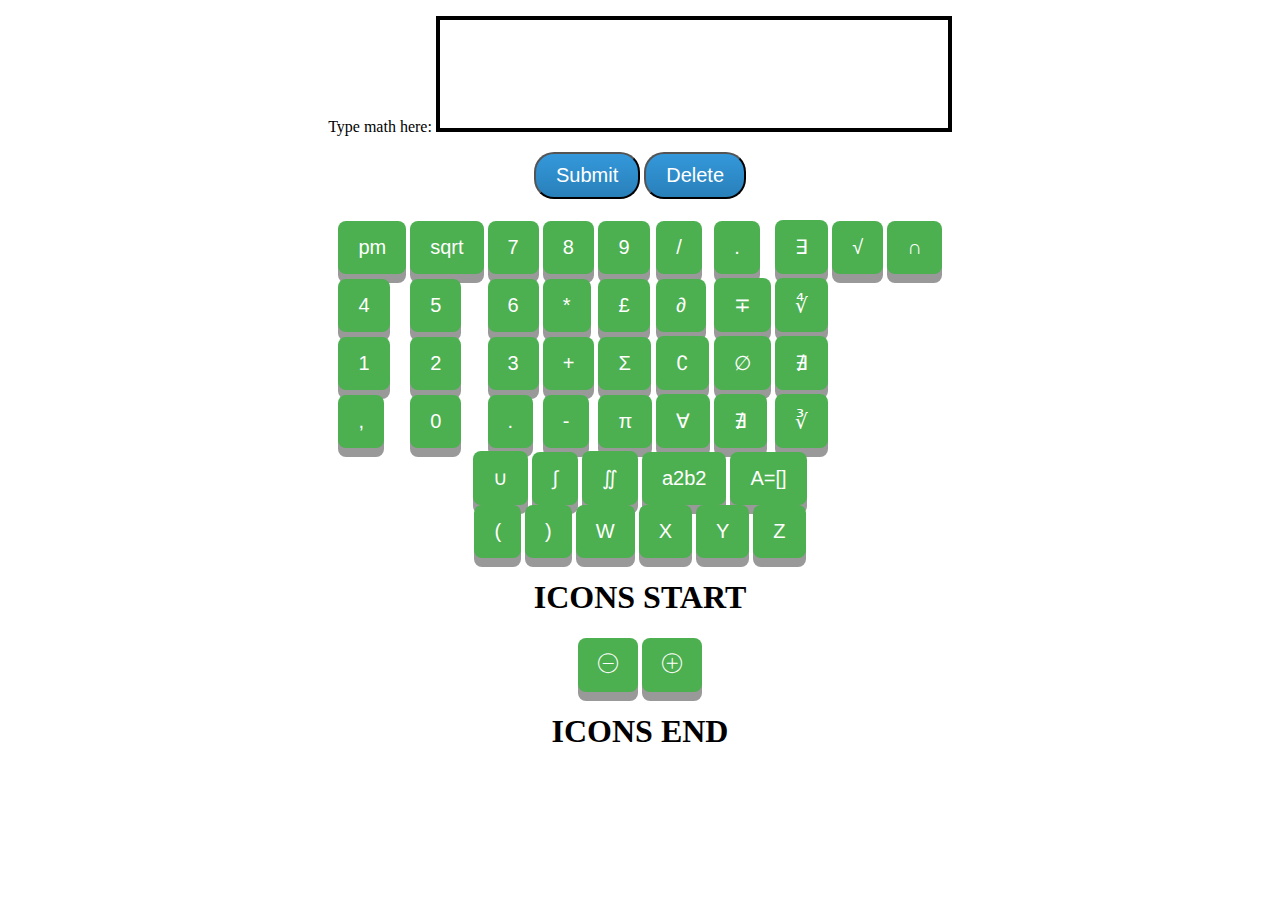
<file: index.html>
<!DOCTYPE html>
<html>
	<head>
		<link rel="stylesheet" type="text/css" href="style.css">
		<link rel="stylesheet" href="mathquill.css"/>
		<script src="jquery.min.js"></script>
		<script src="script.js"></script>
		<script src="mathquill.js"></script>
	</head>
	<body>
	<center>
		
		<span id="main-span" style="display:none"></span>
		<p>Type math here: <span id="math-field"></span></p>
		<button class="btn" id="submit-btn">Submit</button>
		<button class="btn" id="delete-btn">Delete</button>
		<br/>
		<br/>
		<table>
			<tr>
				<td><input class="char-btn" type="button" data-char="\pm" value="pm"/></td>
				<td><input class="char-btn" type="button" data-char="\sqrt{x}" value="sqrt"/></td>
				<td><input class="char-btn" type="button" data-char="7" value="7"/></td>
				<td><input class="char-btn" type="button" data-char="8" value="8"/></td>
				<td><input class="char-btn" type="button" data-char="9" value="9"/></td>
				<td><input class="char-btn" type="button" data-char="/" value="/"/></td>
				<td><input class="char-btn" type="button" data-char="." value="."/></td>
				<td><input class="char-btn" type="button" data-char="&#8707;" value="&#8707;"/></td>
				<td><input class="char-btn" type="button" data-char="&#8730;" value="&#8730;"/></td>
				<td><input class="char-btn" type="button" data-char="&#8745;" value="&#8745;"/></td>
			</tr>
			<tr>
				<td><input class="char-btn" type="button" data-char="4" value="4"/></td>
				<td><input class="char-btn" type="button" data-char="5" value="5"/></td>
				<td><input class="char-btn" type="button" data-char="6" value="6"/></td>
				<td><input class="char-btn" type="button" data-char="*" value="*"/></td>
				<td><input class="char-btn" type="button" data-char="&#163;" value="&#163;"/></td>
				<td><input class="char-btn" type="button" data-char="&#8706;" value="&#8706;"/></td>
				<td><input class="char-btn" type="button" data-char="&#8723;" value="&#8723;"/></td>
				<td><input class="char-btn" type="button" data-char="&#8732;" value="&#8732;"/></td>
			</tr>
			<tr>
				<td><input class="char-btn" type="button" data-char="1" value="1"/></td>
				<td><input class="char-btn" type="button" data-char="2" value="2"/></td>
				<td><input class="char-btn" type="button" data-char="3" value="3"/></td>
				<td><input class="char-btn" type="button" data-char="+" value="+"/></td>
				<td><input class="char-btn" type="button" data-char="&Sigma;" value="&Sigma;"/></td>
				<td><input class="char-btn" type="button" data-char="&#8705;" value="&#8705;"/></td>
				<td><input class="char-btn" type="button" data-char="&#8709;" value="&#8709;"/></td>
				<td><input class="char-btn" type="button" data-char="&#8708;" value="&#8708;"/></td>
			</tr>
			<tr>
				<td><input class="char-btn" type="button" data-char="," value=","/></td>
				<td><input class="char-btn" type="button" data-char="0" value="0"/></td>
				<td><input class="char-btn" type="button" data-char="." value="."/></td>
				<td><input class="char-btn" type="button" data-char="-" value="-"/></td>
				<td><input class="char-btn" type="button" data-char="&pi;" value="&pi;"/></td>
				<td><input class="char-btn" type="button" data-char="&forall;" value="&forall;"/></td>
				<td><input class="char-btn" type="button" data-char="&#8708;" value="&#8708;"/></td>
				<td><input class="char-btn" type="button" data-char="&#8731;" value="&#8731;"/></td>
			</tr>
		</table>
		<input class="char-btn" type="button" data-char="&#8746;" value="&#8746;"/>
		<input class="char-btn" type="button" data-char="&#8747;" value="&#8747;"/>
		<input class="char-btn" type="button" data-char="&#8748;" value="&#8748;"/>
		<input class="char-btn" type="button" data-char="a2b2" value="a2b2"/>
		<input class="char-btn" type="button" data-char="a2b3" value="A=[]"/>
		<br/>
		<input class="char-btn" type="button" data-char="(" value="("/>
		<input class="char-btn" type="button" data-char=")" value=")"/>
		<input class="char-btn" type="button" data-char="w" value="W"/>
		<input class="char-btn" type="button" data-char="x" value="X"/>
		<input class="char-btn" type="button" data-char="y" value="Y"/>
		<input class="char-btn" type="button" data-char="z" value="Z"/>
		<h1>ICONS START</h1>
		<div class="char-btn" data-char="-">
			<span class="icon-line"></span>
		</div>
		<div class="char-btn" data-char="+">
			<span class="icon-signs"></span>
		</div>
		<h1>ICONS END</h1>
	</center>
	</body>
	<script>
    var mathFieldSpan = document.getElementById('math-field');
    var latexSpan = document.getElementById('latex');

    var MQ = MathQuill.getInterface(2); // for backcompat

    var mathField = MQ.MathField(mathFieldSpan, {
      spaceBehavesLikeTab: true, // configurable
      handlers: {
        edit: function() { // useful event handlers
          latexSpan.textContent = mathField.latex(); // simple API
        }
      }
    });
    </script>
	<script>
	$(document).ready(function(){
		App.init();
	});
	</script>
</html>
</file>
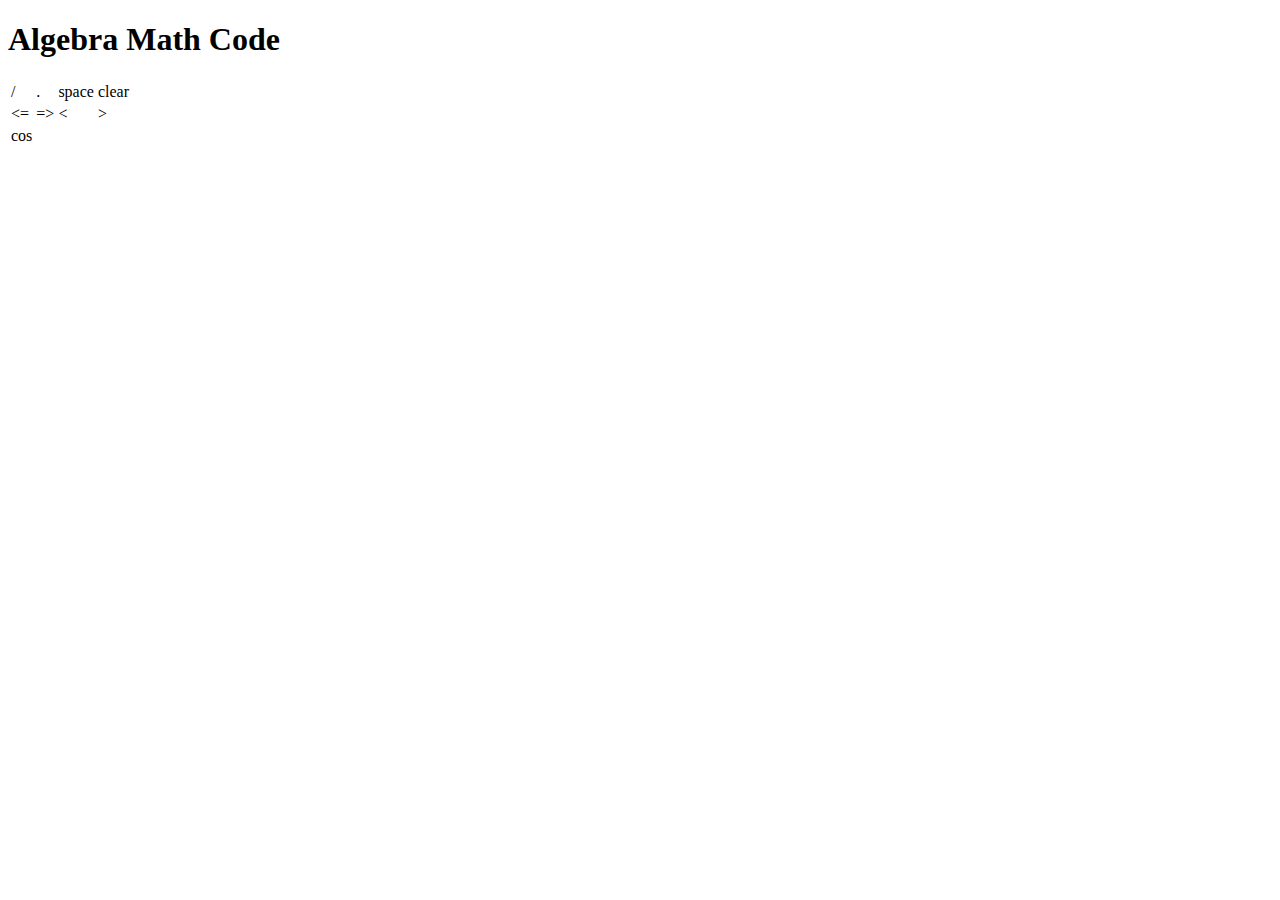
<file: algebra.html>
<!DOCTYPE html>
<html lang="en">
<head>
    <meta charset="UTF-8">
    <title>Algebra</title>
</head>
<body>
<h1>Algebra Math Code</h1>
<table>
    <tr>
        <td><span class="char-btn" data-char="frac">/</span></td>
        <td><span class="char-btn" data-char="cdot">.</span></td>
        <td><span class="char-btn" data-char="space">space</span></td>
        <td><span class="char-btn" data-char="backspace">clear</span></td>
    </tr>
    <tr>
        <td><span class="char-btn" data-char="le"><=</span></td>
        <td><span class="char-btn" data-char="ge">=></span></td>
        <td><span class="char-btn" data-char="lt" ><</span></td>
        <td><span class="char-btn" data-char="gt">></span></td>
    </tr>
    <tr>
        <td><span class="char-btn" data-char="cos">cos</span></td>
    </tr>
</table>

</body>
<script>
    $(document).ready(function(){
        App.manageKeys();
    });
</script>
</html>
</file>
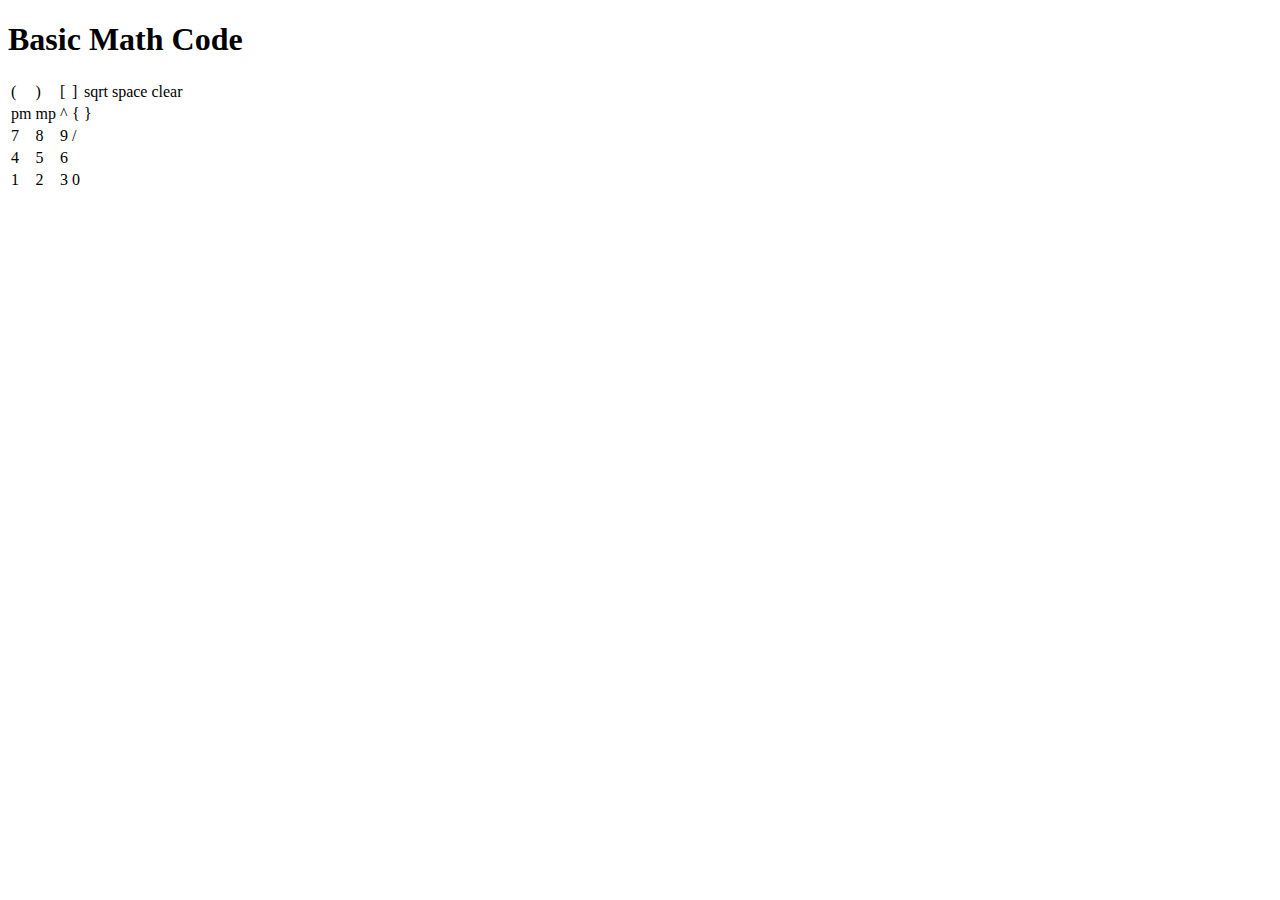
<file: basic.html>
<!DOCTYPE html>
<html lang="en">
<head>
    <meta charset="UTF-8">
    <title>Basic</title>
</head>
<body>
<h1>Basic Math Code</h1>
<table>
    <tr>
        <td><span class="char-btn" data-char="(">(</span></td>
        <td><span class="char-btn" data-char=")">)</span></td>
        <td><span class="char-btn" data-char="[">[</span></td>
        <td><span class="char-btn" data-char="]">]</span></td>
        <td><span class="char-btn" data-char="sqrt">sqrt</span></td>
        <td><span class="char-btn" data-char="space">space</span></td>
        <td><span class="char-btn" data-char="backspace">clear</span></td>
    </tr>
    <tr>
        <td><span class="char-btn" data-char="plusminus">pm</span></td>
        <td><span class="char-btn" data-char="minusplus">mp</span></td>
        <td><span class="char-btn" data-char="power">^</span></td>
        <td><span class="char-btn" data-char="{">{</span></td>
        <td><span class="char-btn" data-char="}">}</span></td>
    </tr>
   <tr>
        <td><span class="char-btn" data-char="7">7</span></td>
        <td><span class="char-btn" data-char="8">8</span></td>
        <td><span class="char-btn" data-char="9" >9</span></td>
        <td><span class="char-btn" data-char="frac">/</span></td>
    </tr>
    <tr>
        <td><span class="char-btn" data-char="4">4</span></td>
        <td><span class="char-btn" data-char="5" >5</span></td>
        <td><span class="char-btn" data-char="6" >6</span></td>
    </tr>
    <tr>
        <td><span class="char-btn" data-char="1">1</span></td>
        <td><span class="char-btn" data-char="2">2</span></td>
        <td><span class="char-btn" data-char="3">3</span></td>
        <td><span class="char-btn" data-char="0">0</span></td>
</table>
</body>
<script>
    $(document).ready(function(){
        App.manageKeys();
    });
</script>

</html>
</file>
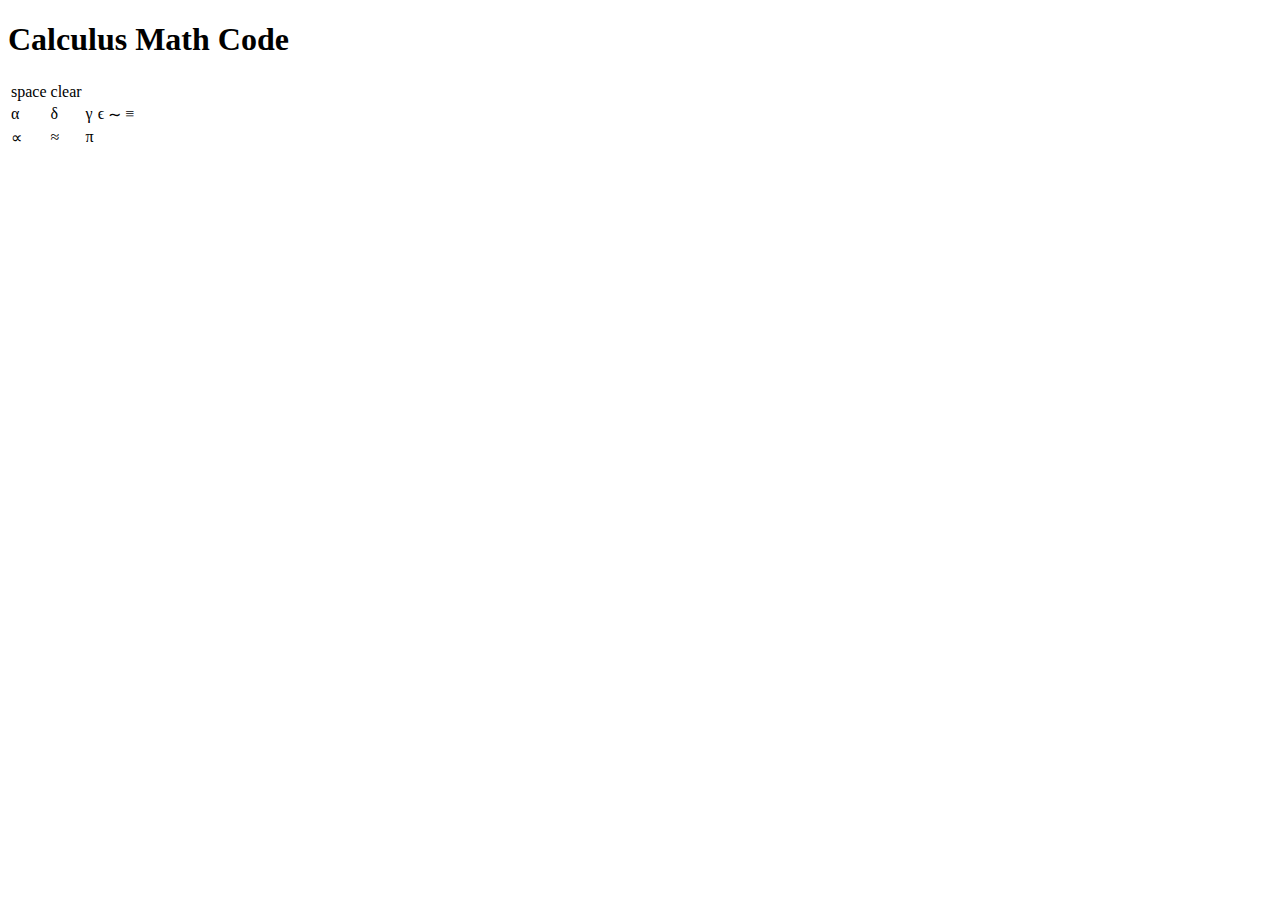
<file: calculus.html>
<!DOCTYPE html>
<html lang="en">
<head>
    <meta charset="UTF-8">
    <title>Calculus</title>
</head>
<body>
<h1>Calculus Math Code</h1>
<table>
    <tr>
        <td><span class="char-btn" data-char="space">space</span></td>
        <td><span class="char-btn" data-char="backspace">clear</span></td>
    </tr>
    <tr>
        <td><span class="char-btn" data-char="alpha">α</span></td>
        <td><span class="char-btn" data-char="delta">δ</span></td>
        <td><span class="char-btn" data-char="gamma">γ</span></td>
        <td><span class="char-btn" data-char="epsilon">ϵ</span></td>
        <td><span class="char-btn" data-char="tild">∼</span></td>
        <td><span class="char-btn" data-char="equal">≡</span></td>
     </tr>
    <tr>
        <td><span class="char-btn" data-char="prop">∝</span></td>
        <td><span class="char-btn" data-char="aprx">≈</span></td>
        <td><span class="char-btn" data-char="pi">π</span></td>
    </tr>
</table>

</body>

<script>
    $(document).ready(function(){
        App.manageKeys();
    });
</script>
</html>
</file>
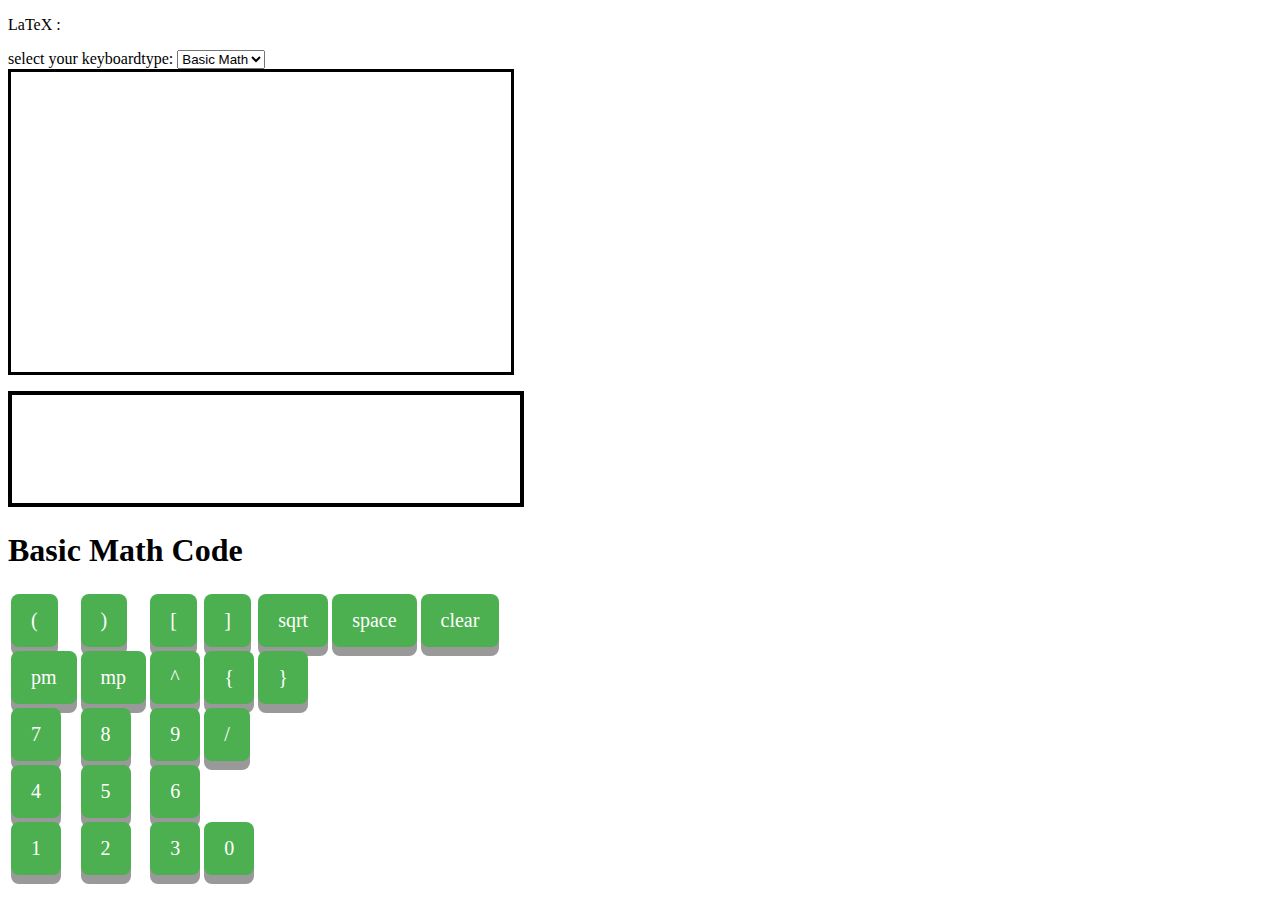
<file: math_editor.html>
<!DOCTYPE html PUBLIC "-//W3C//DTD XHTML 1.0 Strict//EN" "http://www.w3.org/TR/xhtml1/DTD/xhtml1-strict.dtd">
<html>
  <head>
	  <title>Math Editor</title>
    <link rel="stylesheet" type="text/css" href="style.css">
    <!--Math Quill-->
    <script src="https://ajax.googleapis.com/ajax/libs/jquery/1.11.0/jquery.min.js"></script>
    <link rel="stylesheet" href="mathquill.css"/>
    <script src="mathquill.js"></script>
  </head>
  <body>
  <p>LaTeX : <span id="latex"></span></p>
    <form>
        select your keyboardtype:
  	<select id="math-options">
		<option value="basic" >Basic Math</option>
		<option value="algebra">Algebra</option>
		<option value="calculus">Calculus</option>
	</select>
    </form>
  <div id="canvasDiv" style="border: solid;width: 500px;height: 300px;"></div>
	<!--<span id="main-span" style="display:none"></span>-->
	<p><span id="math-field"></span></p>
	<div id="include-html"></div>
	<br/>

    <!-- <div style="width:500px;height:300px" id="editorContainer"></div> -->
	<!-- <a href="#" class="btn" onclick="App.doGet()">get</a> -->
    <!--<table>-->
		<!--<tr>-->
			<!--<td><span class="char-btn" data-char="plusminus">pm</span></td>-->
			<!--<td><span class="char-btn" data-char="sqrt">sqrt</span></td>-->
			<!--<td><span class="char-btn" data-char="frac" >/</span></td>-->
			<!--<td><span class="char-btn" data-char="power">^</span></td>-->
			<!--<td><span class="char-btn" data-char="cdot" >.</span></td>-->
			<!--<td><span class="char-btn" data-char="le" ><</span></td>-->
			<!--<td><span class="char-btn" data-char="ge">></span></td>-->
		<!--</tr>-->
		<!--<tr>-->
			<!--<td><span class="char-btn"  data-char="space">space</span></td>-->
			<!--<td><span class="char-btn"  data-char="backspace">X</span></td>-->
			<!--<td><span class="char-btn"  data-char="[">[</span></td>-->
			<!--<td><span class="char-btn"  data-char="]">]</span></td>-->
			<!--<td><span class="char-btn"  data-char="(">(</span></td>-->
			<!--<td><span class="char-btn"  data-char=")">)</span></td>-->
			<!--<td><span class="char-btn"  data-char="-">-</span></td>-->
		<!--</tr>-->
		<!--<tr>-->
			<!--<td><span class="char-btn"  data-char="m">m</span></td>-->
			<!--<td><span class="char-btn"  data-char="n">n</span></td>-->
			<!--<td><span class="char-btn"  data-char="p">p</span></td>-->
			<!--<td><span class="char-btn"  data-char="q">q</span></td>-->
			<!--<td><span class="char-btn"  data-char="{">{</span></td>-->
			<!--<td><span class="char-btn"  data-char="}">}</span></td>-->
		<!--</tr>-->
		<!--<tr>-->
			<!--<td><span class="char-btn" data-char="7" >7</span></td>-->
			<!--<td><span class="char-btn" data-char="8" >8</span></td>-->
			<!--<td><span class="char-btn" data-char="9" >9</span></td>-->
		<!--</tr>-->
		<!--<tr>-->
			<!--<td><span class="char-btn" data-char="4" >4</span></td>-->
			<!--<td><span class="char-btn" data-char="5" >5</span></td>-->
			<!--<td><span class="char-btn" data-char="6" >6</span></td>-->
		<!--</tr>-->
		<!--<tr>-->
			<!--<td><span class="char-btn" data-char="1" >1</span></td>-->
			<!--<td><span class="char-btn" data-char="2" >2</span></td>-->
			<!--<td><span class="char-btn" data-char="3" >3</span></td>-->
			<!--<td><span class="char-btn" data-char="0" >0</span></td>-->
		<!--</tr>-->
	<!--</table>-->

  </body>
  <script src="script.js"></script>
  <script>
        $(document).ready(function(){
        	App.init();
        });
    </script>

</html>
</file>
<file: style.css>
.flex-container {
    display: -webkit-flex;
    display: flex;
    -webkit-align-items: flex-start;
    align-items: flex-start;
}
div.tab button{
padding: 14px 16px;
display:block;
margin:10px;
}

div.tabcontent{
	display:none;
}

.char-btn {
  display: inline-block;
  padding: 15px 20px;
  font-size: 20px;
  cursor: pointer;
  text-align: left;
  text-decoration: none;
  outline: none;
  color: #fff;
  background-color: #4CAF50;
  border: none;
  border-radius: 8px;
  box-shadow: 0 9px #999;
}

.char-btn:hover {background-color: #3e8e41}

.char-btn:active {
  background-color: #3e8e41;
  box-shadow: 0 5px #666;
  transform: translateY(4px);
}
#math-field{
	min-height:100px;
	min-width:500px;
	border:4px solid black;
	text-align:left;
	padding:4px;
	font-size:14px;
	overflow:hidden;
	}
.btn {
  background: #3498db;
  background-image: -webkit-linear-gradient(top, #3498db, #2980b9);
  background-image: -moz-linear-gradient(top, #3498db, #2980b9);
  background-image: -ms-linear-gradient(top, #3498db, #2980b9);
  background-image: -o-linear-gradient(top, #3498db, #2980b9);
  background-image: linear-gradient(to bottom, #3498db, #2980b9);
  -webkit-border-radius: 28;
  -moz-border-radius: 28;
  border-radius: 20px;
  font-family: Arial;
  color: #ffffff;
  font-size: 20px;
  padding: 10px 20px 10px 20px;
  text-decoration: none;
}

.btn:hover {
  background: #3cb0fd;
  background-image: -webkit-linear-gradient(top, #3cb0fd, #3498db);
  background-image: -moz-linear-gradient(top, #3cb0fd, #3498db);
  background-image: -ms-linear-gradient(top, #3cb0fd, #3498db);
  background-image: -o-linear-gradient(top, #3cb0fd, #3498db);
  background-image: linear-gradient(to bottom, #3cb0fd, #3498db);
  text-decoration: none;
}

@font-face {
  font-family: 'icomoon';
  src:  url('fonts/icomoon.eot?ov6thv');
  src:  url('fonts/icomoon.eot?ov6thv#iefix') format('embedded-opentype'),
    url('fonts/icomoon.ttf?ov6thv') format('truetype'),
    url('fonts/icomoon.woff?ov6thv') format('woff'),
    url('fonts/icomoon.svg?ov6thv#icomoon') format('svg');
  font-weight: normal;
  font-style: normal;
}

[class^="icon-"], [class*=" icon-"] {
  /* use !important to prevent issues with browser extensions that change fonts */
  font-family: 'icomoon' !important;
  speak: none;
  font-style: normal;
  font-weight: normal;
  font-variant: normal;
  text-transform: none;
  line-height: 1;

  /* Better Font Rendering =========== */
  -webkit-font-smoothing: antialiased;
  -moz-osx-font-smoothing: grayscale;
}

.icon-line:before {
  content: "\e960";
}
.icon-signs:before {
  content: "\e961";
}
.icon-triangle {
    content: "\area";
}
.icon-rect {
  content: "\rectarea";
}
</file>
<file: mathquill.css>
/*
 * MathQuill master                http://mathquill.com
 * by Han, Jeanine, and Mary  maintainers@mathquill.com
 *
 * This Source Code Form is subject to the terms of the
 * Mozilla Public License, v. 2.0. If a copy of the MPL
 * was not distributed with this file, You can obtain
 * one at http://mozilla.org/MPL/2.0/.
 */
@font-face {
  font-family: Symbola;
  src: url(Symbola.eot);
  src: local("Symbola Regular"), local("Symbola"), url(Symbola.woff2) format("woff2"), url(Symbola.woff) format("woff"), url(Symbola.ttf) format("truetype"), url(font/Symbola.otf) format("opentype"), url(Symbola.svg#Symbola) format("svg");
}
.mq-editable-field {
  display: -moz-inline-box;
  display: inline-block;
}
.mq-editable-field .mq-cursor {
  border-left: 1px solid black;
  margin-left: -1px;
  position: relative;
  z-index: 1;
  padding: 0;
  display: -moz-inline-box;
  display: inline-block;
}
.mq-editable-field .mq-cursor.mq-blink {
  visibility: hidden;
}
.mq-editable-field,
.mq-math-mode .mq-editable-field {
  border: 1px solid gray;
}
.mq-editable-field.mq-focused,
.mq-math-mode .mq-editable-field.mq-focused {
  -webkit-box-shadow: #8bd 0 0 1px 2px, inset #6ae 0 0 2px 0;
  -moz-box-shadow: #8bd 0 0 1px 2px, inset #6ae 0 0 2px 0;
  box-shadow: #8bd 0 0 1px 2px, inset #6ae 0 0 2px 0;
  border-color: #709AC0;
  border-radius: 1px;
}
.mq-math-mode .mq-editable-field {
  margin: 1px;
}
.mq-editable-field .mq-latex-command-input {
  color: inherit;
  font-family: "Courier New", monospace;
  border: 1px solid gray;
  padding-right: 1px;
  margin-right: 1px;
  margin-left: 2px;
}
.mq-editable-field .mq-latex-command-input.mq-empty {
  background: transparent;
}
.mq-editable-field .mq-latex-command-input.mq-hasCursor {
  border-color: ActiveBorder;
}
.mq-editable-field.mq-empty:after,
.mq-editable-field.mq-text-mode:after,
.mq-math-mode .mq-empty:after {
  visibility: hidden;
  content: 'c';
}
.mq-editable-field .mq-cursor:only-child:after,
.mq-editable-field .mq-textarea + .mq-cursor:last-child:after {
  visibility: hidden;
  content: 'c';
}
.mq-editable-field .mq-text-mode .mq-cursor:only-child:after {
  content: '';
}
.mq-editable-field.mq-text-mode {
  overflow-x: auto;
  overflow-y: hidden;
}
.mq-root-block,
.mq-math-mode .mq-root-block {
  display: -moz-inline-box;
  display: inline-block;
  width: 100%;
  padding: 2px;
  -webkit-box-sizing: border-box;
  -moz-box-sizing: border-box;
  box-sizing: border-box;
  white-space: nowrap;
  overflow: hidden;
  vertical-align: middle;
}
.mq-math-mode {
  font-variant: normal;
  font-weight: normal;
  font-style: normal;
  font-size: 115%;
  line-height: 1;
  display: -moz-inline-box;
  display: inline-block;
}
.mq-math-mode .mq-non-leaf,
.mq-math-mode .mq-scaled {
  display: -moz-inline-box;
  display: inline-block;
}
.mq-math-mode var,
.mq-math-mode .mq-text-mode,
.mq-math-mode .mq-nonSymbola {
  font-family: "Times New Roman", Symbola, serif;
  line-height: .9;
}
.mq-math-mode * {
  font-size: inherit;
  line-height: inherit;
  margin: 0;
  padding: 0;
  border-color: black;
  -webkit-user-select: none;
  -moz-user-select: none;
  user-select: none;
  box-sizing: border-box;
}
.mq-math-mode .mq-empty {
  background: #ccc;
}
.mq-math-mode .mq-empty.mq-root-block {
  background: transparent;
}
.mq-math-mode.mq-empty {
  background: transparent;
}
.mq-math-mode .mq-text-mode {
  display: inline-block;
}
.mq-math-mode .mq-text-mode.mq-hasCursor {
  box-shadow: inset darkgray 0 .1em .2em;
  padding: 0 .1em;
  margin: 0 -0.1em;
  min-width: 1ex;
}
.mq-math-mode .mq-font {
  font: 1em "Times New Roman", Symbola, serif;
}
.mq-math-mode .mq-font * {
  font-family: inherit;
  font-style: inherit;
}
.mq-math-mode b,
.mq-math-mode b.mq-font {
  font-weight: bolder;
}
.mq-math-mode var,
.mq-math-mode i,
.mq-math-mode i.mq-font {
  font-style: italic;
}
.mq-math-mode var.mq-f {
  margin-right: 0.2em;
  margin-left: 0.1em;
}
.mq-math-mode .mq-roman var.mq-f {
  margin: 0;
}
.mq-math-mode big {
  font-size: 125%;
}
.mq-math-mode .mq-roman {
  font-style: normal;
}
.mq-math-mode .mq-sans-serif {
  font-family: sans-serif, Symbola, serif;
}
.mq-math-mode .mq-monospace {
  font-family: monospace, Symbola, serif;
}
.mq-math-mode .mq-overline {
  border-top: 1px solid black;
  margin-top: 1px;
}
.mq-math-mode .mq-underline {
  border-bottom: 1px solid black;
  margin-bottom: 1px;
}
.mq-math-mode .mq-binary-operator {
  padding: 0 0.2em;
  display: -moz-inline-box;
  display: inline-block;
}
.mq-math-mode .mq-supsub {
  font-size: 90%;
  vertical-align: -0.5em;
}
.mq-math-mode .mq-supsub.mq-limit {
  font-size: 80%;
  vertical-align: -0.4em;
}
.mq-math-mode .mq-supsub.mq-sup-only {
  vertical-align: .5em;
}
.mq-math-mode .mq-supsub.mq-sup-only .mq-sup {
  display: inline-block;
  vertical-align: text-bottom;
}
.mq-math-mode .mq-supsub .mq-sup {
  display: block;
}
.mq-math-mode .mq-supsub .mq-sub {
  display: block;
  float: left;
}
.mq-math-mode .mq-supsub.mq-limit .mq-sub {
  margin-left: -0.25em;
}
.mq-math-mode .mq-supsub .mq-binary-operator {
  padding: 0 .1em;
}
.mq-math-mode .mq-supsub .mq-fraction {
  font-size: 70%;
}
.mq-math-mode sup.mq-nthroot {
  font-size: 80%;
  vertical-align: 0.8em;
  margin-right: -0.6em;
  margin-left: .2em;
  min-width: .5em;
}
.mq-math-mode .mq-paren {
  padding: 0 .1em;
  vertical-align: top;
  -webkit-transform-origin: center .06em;
  -moz-transform-origin: center .06em;
  -ms-transform-origin: center .06em;
  -o-transform-origin: center .06em;
  transform-origin: center .06em;
}
.mq-math-mode .mq-paren.mq-ghost {
  color: silver;
}
.mq-math-mode .mq-paren + span {
  margin-top: .1em;
  margin-bottom: .1em;
}
.mq-math-mode .mq-array {
  vertical-align: middle;
  text-align: center;
}
.mq-math-mode .mq-array > span {
  display: block;
}
.mq-math-mode .mq-operator-name {
  font-family: Symbola, "Times New Roman", serif;
  line-height: .9;
  font-style: normal;
}
.mq-math-mode var.mq-operator-name.mq-first {
  padding-left: .2em;
}
.mq-math-mode var.mq-operator-name.mq-last {
  padding-right: .2em;
}
.mq-math-mode .mq-fraction {
  font-size: 90%;
  text-align: center;
  vertical-align: -0.4em;
  padding: 0 .2em;
}
.mq-math-mode .mq-fraction,
.mq-math-mode .mq-large-operator,
.mq-math-mode x:-moz-any-link {
  display: -moz-groupbox;
}
.mq-math-mode .mq-fraction,
.mq-math-mode .mq-large-operator,
.mq-math-mode x:-moz-any-link,
.mq-math-mode x:default {
  display: inline-block;
}
.mq-math-mode .mq-numerator,
.mq-math-mode .mq-denominator {
  display: block;
}
.mq-math-mode .mq-numerator {
  padding: 0 0.1em;
}
.mq-math-mode .mq-denominator {
  border-top: 1px solid;
  float: right;
  width: 100%;
  padding: 0.1em;
}
.mq-math-mode .mq-sqrt-prefix {
  padding-top: 0;
  position: relative;
  top: 0.1em;
  vertical-align: top;
  -webkit-transform-origin: top;
  -moz-transform-origin: top;
  -ms-transform-origin: top;
  -o-transform-origin: top;
  transform-origin: top;
}
.mq-math-mode .mq-sqrt-stem {
  border-top: 1px solid;
  margin-top: 1px;
  padding-left: .15em;
  padding-right: .2em;
  margin-right: .1em;
  padding-top: 1px;
}
.mq-math-mode .mq-vector-prefix {
  display: block;
  text-align: center;
  line-height: .25em;
  margin-bottom: -0.1em;
  font-size: 0.75em;
}
.mq-math-mode .mq-vector-stem {
  display: block;
}
.mq-math-mode .mq-large-operator {
  text-align: center;
}
.mq-math-mode .mq-large-operator .mq-from,
.mq-math-mode .mq-large-operator big,
.mq-math-mode .mq-large-operator .mq-to {
  display: block;
}
.mq-math-mode .mq-large-operator .mq-from,
.mq-math-mode .mq-large-operator .mq-to {
  font-size: 80%;
}
.mq-math-mode .mq-large-operator .mq-from {
  float: right;
  /* take out of normal flow to manipulate baseline */
  width: 100%;
}
.mq-math-mode,
.mq-math-mode .mq-editable-field {
  cursor: text;
  font-family: Symbola, "Times New Roman", serif;
}
.mq-math-mode .mq-overarrow {
  border-top: 1px solid black;
  margin-top: 1px;
  padding-top: 0.2em;
}
.mq-math-mode .mq-overarrow:before {
  display: block;
  position: relative;
  top: -0.34em;
  font-size: 0.5em;
  line-height: 0em;
  content: '\27A4';
  text-align: right;
}
.mq-math-mode .mq-overarrow.mq-arrow-left:before {
  -moz-transform: scaleX(-1);
  -o-transform: scaleX(-1);
  -webkit-transform: scaleX(-1);
  transform: scaleX(-1);
  filter: FlipH;
  -ms-filter: "FlipH";
}
.mq-math-mode .mq-selection,
.mq-editable-field .mq-selection,
.mq-math-mode .mq-selection .mq-non-leaf,
.mq-editable-field .mq-selection .mq-non-leaf,
.mq-math-mode .mq-selection .mq-scaled,
.mq-editable-field .mq-selection .mq-scaled {
  background: #B4D5FE !important;
  background: Highlight !important;
  color: HighlightText;
  border-color: HighlightText;
}
.mq-math-mode .mq-selection .mq-matrixed,
.mq-editable-field .mq-selection .mq-matrixed {
  background: #39F !important;
}
.mq-math-mode .mq-selection .mq-matrixed-container,
.mq-editable-field .mq-selection .mq-matrixed-container {
  filter: progid:DXImageTransform.Microsoft.Chroma(color='#3399FF') !important;
}
.mq-math-mode .mq-selection.mq-blur,
.mq-editable-field .mq-selection.mq-blur,
.mq-math-mode .mq-selection.mq-blur .mq-non-leaf,
.mq-editable-field .mq-selection.mq-blur .mq-non-leaf,
.mq-math-mode .mq-selection.mq-blur .mq-scaled,
.mq-editable-field .mq-selection.mq-blur .mq-scaled,
.mq-math-mode .mq-selection.mq-blur .mq-matrixed,
.mq-editable-field .mq-selection.mq-blur .mq-matrixed {
  background: #D4D4D4 !important;
  color: black;
  border-color: black;
}
.mq-math-mode .mq-selection.mq-blur .mq-matrixed-container,
.mq-editable-field .mq-selection.mq-blur .mq-matrixed-container {
  filter: progid:DXImageTransform.Microsoft.Chroma(color='#D4D4D4') !important;
}
.mq-editable-field .mq-textarea,
.mq-math-mode .mq-textarea {
  position: relative;
  -webkit-user-select: text;
  -moz-user-select: text;
  user-select: text;
}
.mq-editable-field .mq-textarea *,
.mq-math-mode .mq-textarea *,
.mq-editable-field .mq-selectable,
.mq-math-mode .mq-selectable {
  -webkit-user-select: text;
  -moz-user-select: text;
  user-select: text;
  position: absolute;
  clip: rect(1em 1em 1em 1em);
  -webkit-transform: scale(0);
  -moz-transform: scale(0);
  -ms-transform: scale(0);
  -o-transform: scale(0);
  transform: scale(0);
  resize: none;
  width: 1px;
  height: 1px;
}
.mq-math-mode .mq-matrixed {
  background: white;
  display: -moz-inline-box;
  display: inline-block;
}
.mq-math-mode .mq-matrixed-container {
  filter: progid:DXImageTransform.Microsoft.Chroma(color='white');
  margin-top: -0.1em;
}
</file>
